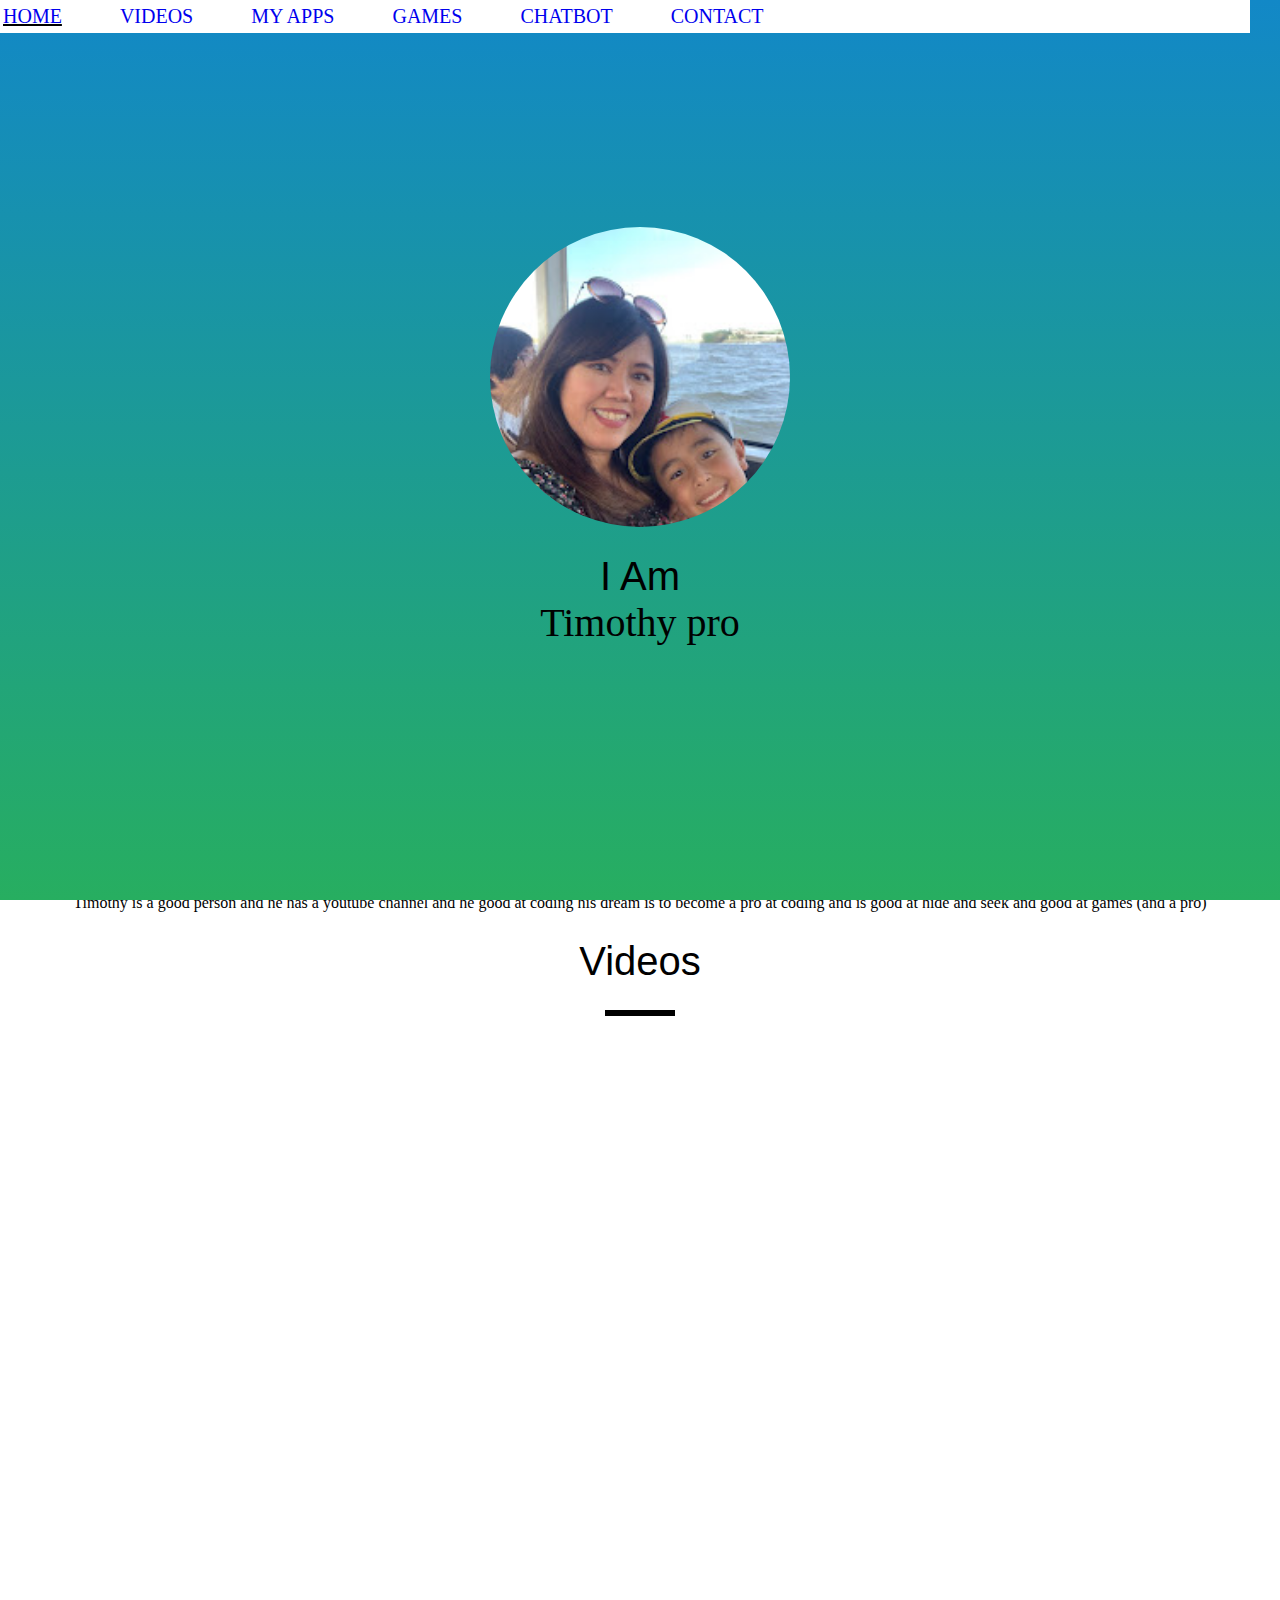
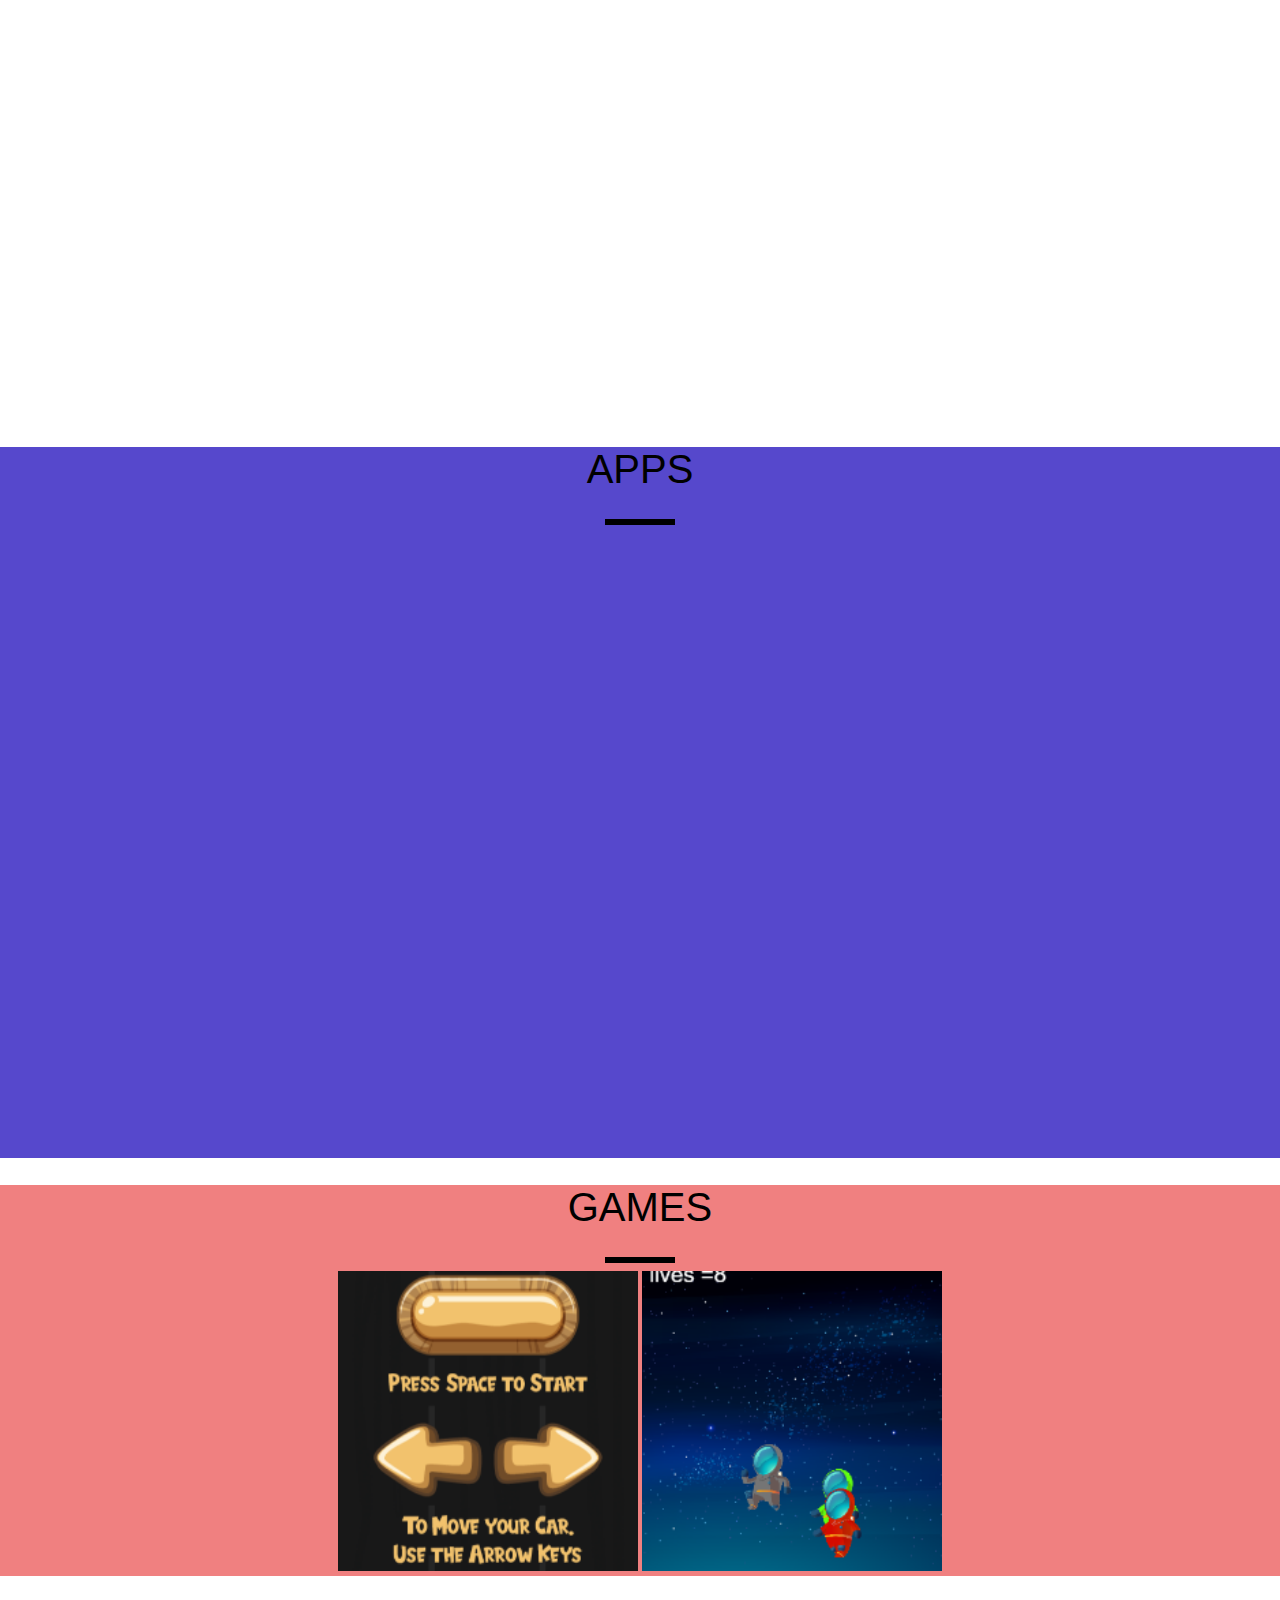
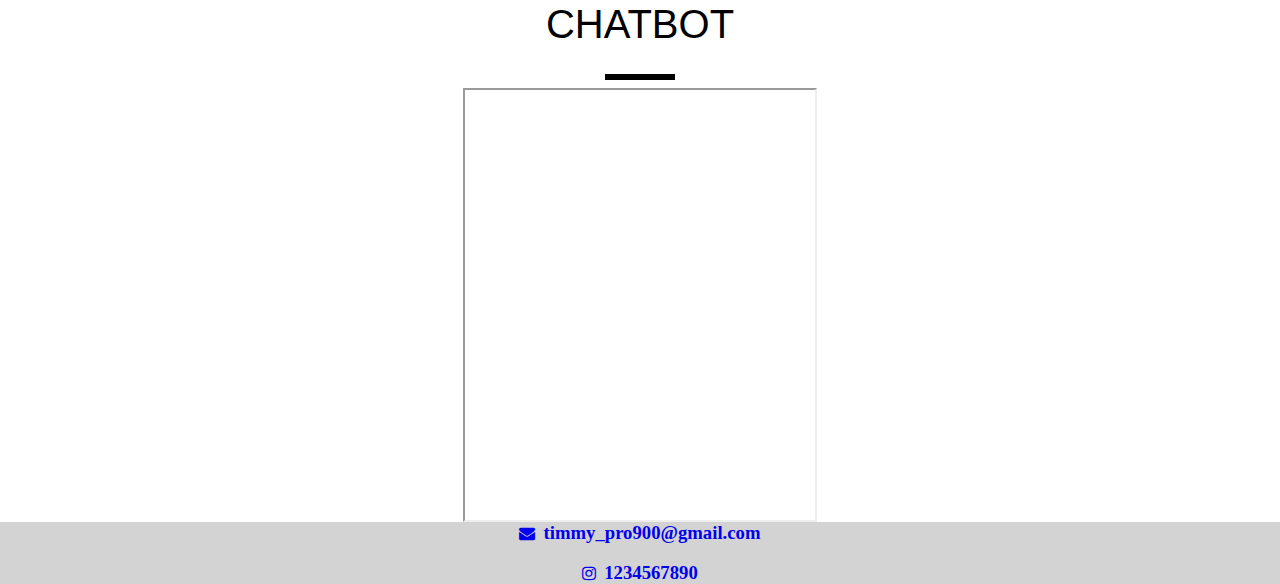
<file: index.html>
<html>

<head>
	<title>Tim da pro</title>
	<link rel="stylesheet" href="style.css">
	<link href="https://fonts.googleapis.com/css?family=Cinzel+Decorative&display=swap" rel="stylesheet">
	<link rel="stylesheet" href="https://cdnjs.cloudflare.com/ajax/libs/font-awesome/4.7.0/css/font-awesome.min.css">
</head>

<body>
<center>
	<ul class="menu">
		<li class="links"><a href="#welcome">HOME</a></li>
		<li class="links"><a href="#videos">VIDEOS</a></li>
		<li class="links"><a href="#work">MY APPS</a></li>
		<li class="links"><a href="#Games">GAMES</a></li>
		<li class="links"><a href="#writings">CHATBOT</a></li>
		<li class="links"><a href="#contact">CONTACT</a></li>
		
	</ul>
</center>
	<section id="welcome" class="parallax-container">
		<div class="parallax-inner">
			<img src="mypicture.jpg" class="profile" />
			<h1>I Am <br><span id="name">Timothy pro
		</div>
	</section>
	
	<section id="bio">
		<h1>Hi!</h1>
		<div class="line"></div>
		<p>Timothy is a good person and he has a youtube channel and he good at coding his dream is to become a pro at coding and is good at hide and seek and good at games (and a pro)</p>
	</section>

	<section id="videos">
        <h1>Videos</h1>
        <div class="line"></div>
        <br>
        <iframe width="853" height="480" src="https://www.youtube.com/embed/6-pdLI0SqDw" title="YouTube video player" frameborder="0" allow="accelerometer; autoplay; clipboard-write; encrypted-media; gyroscope; picture-in-picture"
		 allowfullscreen></iframe>
        <br>
        <br>
        <iframe width="853" height="480" src="https://www.youtube.com/embed/IETG7HaM1zc" title="YouTube video player" frameborder="0" allow="accelerometer; autoplay; clipboard-write; encrypted-media; gyroscope; picture-in-picture" 
		allowfullscreen></iframe>
    </section>

	<section id="work">
        <h1>APPS</h1>
        <div class="line"></div>
		<iframe width="392" height="620" style="border: 0px;" 
		src="https://studio.code.org/projects/applab/Qb8dQweCHaqxnDtoQLFCANekd8udcLDlSfse8MgcoKo/embed"></iframe>
		<iframe width="392" height="620" style="border: 0px;"
		 src="https://studio.code.org/projects/applab/KDd4MATRG53R4bkzk2Z6GwP7x1j8nqIfhlah_9x1Atk/embed"></iframe>
    </section>
	<section id="Games">
        <h1>GAMES</h1>
        <div class="line"></div>
		<a href="https://studio.code.org/projects/gamelab/XqiOdlZ9W0IOamsg2fUdBp9LtwFfvyvWWyqyLftr1mk" target="_blank">
		<img src="thumbnail.png"></a>
		<a href="https://studio.code.org/projects/gamelab/z4tvvHkA7KT-Xg_jwbzaayiYo67tCQg1yhzQ4qPHfhY" target="_blank">
			<img src="thumbnail (1).png">
		</a>
    </section>

    <section id="writings">
        <h1>CHATBOT</h1>
        <div class="line"></div>
        <iframe
    allow="microphone;"
    width="350"
    height="430"
    src="https://console.dialogflow.com/api-client/demo/embedded/5d140a6c-6213-4711-9f90-df1af75aa586">
</iframe>
    </section>
	<section id="contact">
	<div class="contact_1">
		<a href="mailto:Greetings?Subject=Hello">
			<i class="fa fa-envelope"></i>&nbsp;&nbsp;<h3>timmy_pro900@gmail.com</h3>

		</a>
		<br>
		<br>
		<a href="#">
			<i class="fa fa-instagram"></i>&nbsp;&nbsp;<h3>1234567890</h3>
			</a>
			</div>
	</section>


</body>

</html>
</file>
<file: style.css>
body{
    margin: 0;
    padding-top:800px;
    text-align: center;

}

#welcome{
    
    position: absolute;
    bottom: 0;
    background: linear-gradient(#1288C7 0%, #27ae60 100%);
    display: table;
    width: 100%;
    height:100%; 

}
img{
    width: 300px;
    height: 300px;
}

h1{
    font-size: 40px;
    font-family: sans-serif;
    font-weight: 300;

}
#name {
    font-size: 40px;
    font-family: fantasy;
    
}

h2 {
    font-size: 30px;
    font-weight: 300;
    font-family:monospace;
}
    .line {
        height: 6px;
        background-color: #000;
        width: 70px;
        margin:8px auto;
    }
    .parallax-inner{
        display: table-cell;
        vertical-align: middle;
    }
    .menu{
        list-style: none;
        position: fixed;
        top:0px;
        right:30px;
        z-index: 10;
        cursor:pointer;
        background: white;
        width:100%;
        margin-top: 0px;
    }
    .links{
        float: left;
        padding-top: 5px;
        padding-left: 33px;
        padding-right: 25px;
        padding-bottom: 5px;
        font-family: fantasy;
        font-size: 20px;
display: inline;


    }
    .profile{
        border-radius: 50%;
    }
    a {
        text-decoration: none;
    }
.links:hover {
    font: size 25px;
    text-decoration: underline;
}
#writings a {
    text-decoration: underline !important;
    color: green !important;
}
#contact{
    background: lightgray;
}
.contact_1 h3
{
    display:inline;
}
#games{
    background-color: lightcoral;
    font-size:large;
    }#work{
        background-color: rgb(86, 72, 204);
        font-size:large;
        }
</file>
